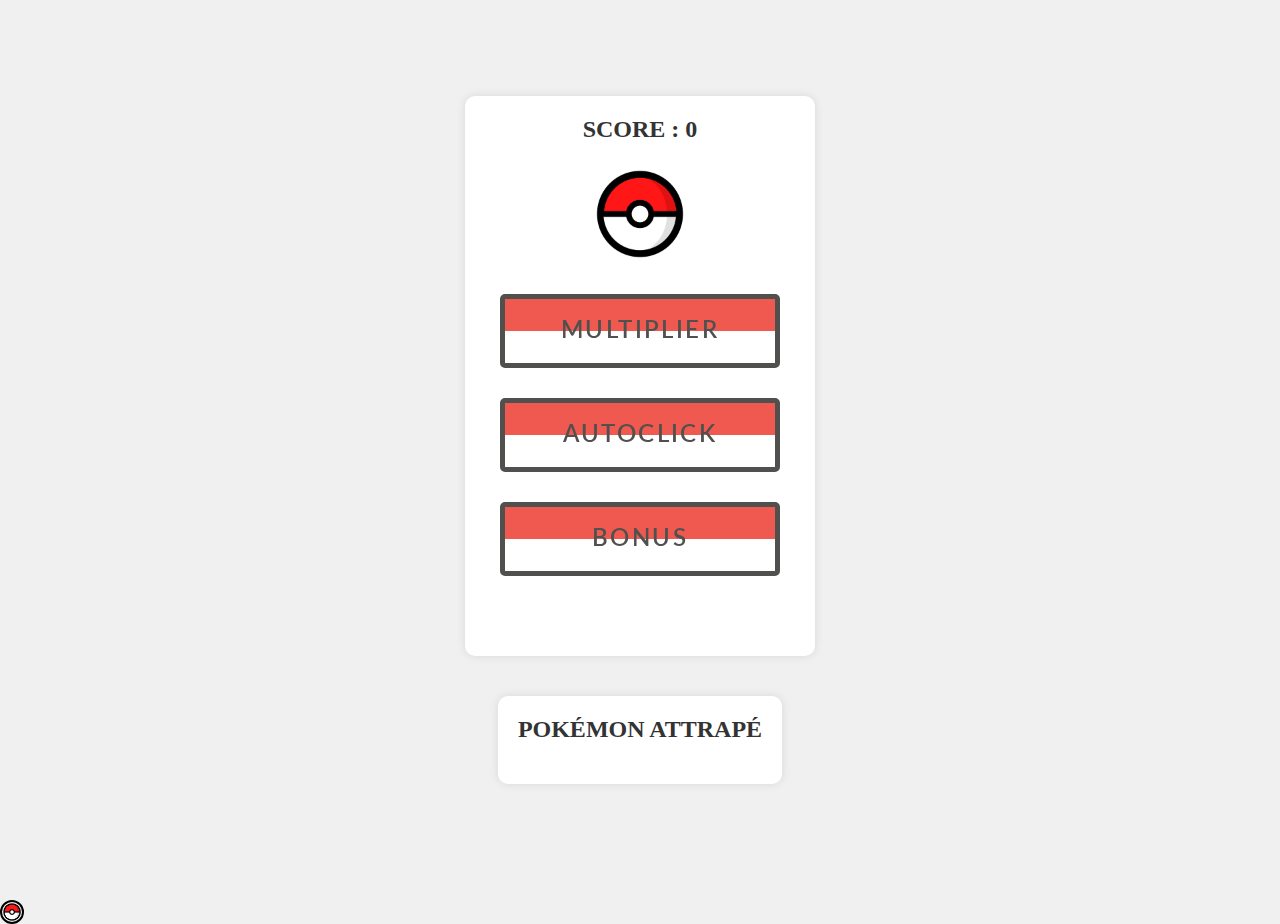
<file: index.html>
<!DOCTYPE html>
<html lang="fr">

<head>
    <meta charset="UTF-8">
    <meta http-equiv="X-UA-Compatible" content="IE=edge">
    <meta name="viewport" content="width=device-width, initial-scale=1.0">
    <title>Pokéclicker</title>
    <link rel="stylesheet" href="assets/styles/cdnjs.cloudflare.com_ajax_libs_normalize_5.0.0_normalize.min.css">
    <link rel="stylesheet" href="assets/styles/style.css">
</head>

<body>
    <main>
        <div class="grid-container">
            <div class="game-container">
                <div class="window" id="game">
                    <div class="title">
                        <div>Score : <span id="score">0</span></div>
                    </div>
                    <div class="frame">
                        <div class="data">
                            <div class="content">
                                <div class="btn-bg pokeball">
                                    <img id="generate" class="image-button" src="assets/images/pokeball.png" alt="Générer">
                                </div>
                                <div id="result"></div>
                            </div>
                        </div>
                    </div>
                    <div class="btn-bg multiplier">
                        <div class="btn-group">
                            <div class="btn ball">
                                <button class="multiplier button">
                                    <div class="pokemon-ball"></div>
                                    <a>Multiplier
                                        <span class='multiplier-price' data-letters="50"></span>
                                        <span class='multiplier-price' data-letters="50"></span>
                                    </a>
                                </button>
                            </div>
                        </div>
                    </div>
                    <div class="btn-bg autoclick">
                        <div class="btn-group">
                            <div class="btn ball">
                                <button class="autoclick button">
                                    <div class="pokemon-ball"></div>
                                    <a>Autoclick
                                        <span class='autoclick-price' data-letters="100"></span>
                                        <span class='autoclick-price' data-letters="100"></span>
                                    </a>
                                </button>
                            </div>
                        </div>
                    </div>
                    <div class="btn-bg bonus">
                        <div class="btn-group">
                            <div class="btn ball">
                                <button class="bonus button">
                                    <div class="pokemon-ball"></div>
                                    <a>Bonus
                                        <span class='bonus-price' data-letters="500"></span>
                                        <span class='bonus-price' data-letters="500"></span>
                                    </a>
                                </button>
                            </div>
                        </div>
                    </div>
                    <div class="btn-bg reset">
                        <div class="btn-group">
                            <div class="btn ball">
                                <button id="reset" class="button">
                                    <div class="pokemon-ball"></div>
                                    <a>Réinitialiser<span data-letters="GO!"></span><span
                                            data-letters="GO!"></span></a>
                                </button>
                            </div>
                        </div>
                    </div>
                </div>
            </div>
            <div class="inventory-container" id="inventory-container">
                <div class="window" id="inventory">
                    <div class="title">
                        <div>Pokémon attrapé</div>
                    </div>
                    <div class="frame">
                        <div class="data">
                            <div class="box" id="inventory-box"></div>
                        </div>
                    </div>
                </div>
            </div>
        </div>
    </main>

    <div id="custom-cursor"></div>

    <script src="assets/scripts/cdnjs.cloudflare.com_ajax_libs_prefixfree_1.0.7_prefixfree.min.js"></script>
    <script src="assets/scripts/script.js"></script>
</body>

</html>
</file>
<file: assets/styles/style.css>
@import url('https://fonts.googleapis.com/css2?family=Lato:ital,wght@0,100;0,300;0,400;0,700;1,100;1,300;1,400;1,700;1,900&display=swap');

:root {
    /* Colors */
    --color-primary: #333;
    --color-secondary: #fff;
    --color-accent: #ef594f;
    --color-border: #50514f;
    --color-border-hover: #ffd740;
    --color-background: #f0f0f0;
    --color-box-shadow: rgba(0, 0, 0, 0.1);
    --font-family-primary: 'Lato', Arial, sans-serif;
}

body {
    background-color: var(--color-background);
    font-family: Arial, sans-serif;
    overflow: hidden;
    padding: 0;
    margin: 0;
}

main {
    width: 100%;
    display: flex;
    justify-content: center;
    align-items: center;
    height: 100vh;
    flex-direction: column;
}

.grid-container {
    display: flex;
    flex-direction: column;
    align-items: center;
}

.game-container {
    width: 100%;
    margin-bottom: 20px;
    display: flex;
    justify-content: center;
}

.window {
    background: var(--color-secondary);
    border-radius: 10px;
    box-shadow: 0px 0px 10px var(--color-box-shadow);
    padding: 20px;
    font-family: Tahoma, serif;
    display: inline-block;
    height: max-content;
    color: var(--color-primary);
    margin-bottom: 20px;
}

.window .title {
    font-size: 24px;
    font-weight: bold;
    margin-bottom: 20px;
    text-align: center;
    color: var(--color-primary);
    text-transform: uppercase;
}

.window .frame {
    display: flex;
    flex-direction: column;
    align-items: center;
}

.window .frame .data {
    width: 100%;
    display: flex;
    flex-direction: column;
    align-items: center;
}

.window .frame .data .content {
    display: flex;
    flex-direction: column;
    align-items: center;
}

#result {
    z-index: 1;
}

.inventory-container {
    max-width: 665px;
}

.inventory {
    border: 1px solid var(--color-primary);
    width: 100%;
    height: 150px;
    margin-bottom: 15px;
    background: var(--color-secondary);
    border-radius: 5px;
    box-shadow: 0px 0px 10px var(--color-box-shadow);
}

#inventory-container {
    display: flex;
    flex-wrap: wrap;
    flex-direction: column;
}

.image-button {
    width: 100px;
    height: 100px;
    cursor: pointer;
}

.btn-bg {
    width: 100%;
    display: flex;
    flex-direction: column;
    align-items: center;
    justify-content: center;
    margin-bottom: 30px;
    position: relative;
    z-index: 0;
}

.btn-bg .btn-group .ball button {
    border: 5px solid var(--color-border);
    border-radius: 5px;
    background: transparent;
    overflow: hidden;
    position: relative;
    width: 280px;
}

.btn-bg .btn-group .ball button:hover {
    border-color: var(--color-border-hover);
}

button {
    cursor: pointer;
    overflow: visible;
    outline: none;
    color: var(--color-secondary);
    position: relative;
    letter-spacing: 0.1em;
    font-weight: 400;
    padding: 1rem 3rem;
    text-transform: uppercase;
    font-family: var(--font-family-primary);
    font-size: 1.5rem;
}

.btn-bg .btn-group .ball button:hover .pokemon-ball::before {
    transform: translate3d(0, -100%, 0);
    transition: transform 0.25s;
    transition-timing-function: cubic-bezier(0.2, 1, 0.3, 1);
}

.btn-bg .btn-group .ball button:hover .pokemon-ball::after {
    transform: translate3d(0, -100%, 0);
    transition: transform 0.25s;
    transition-timing-function: cubic-bezier(0.2, 1, 0.3, 1);
}

.btn-bg .btn-group .ball button:hover a {
    transition: none;
    color: transparent;
    z-index: 999;
}

.btn-bg .btn-group .ball button:hover a:before {
    transform: translate3d(100%, 0, 0);
}

.btn-bg .btn-group .ball button:hover a span:first-child::before,
.btn-bg .btn-group .ball button:hover a span:nth-child(2)::before {
    transition-delay: 0.3s;
    transform: translate3d(0, 0, 0);
    transition-timing-function: cubic-bezier(0.2, 1, 0.3, 1);
}

.btn-bg .btn-group .ball button .pokemon-ball {
    position: absolute;
    content: 'Go!';
    top: 0;
    left: 0;
    width: 100%;
    height: 100%;
    z-index: 9;
    background: var(--color-accent);
}

.btn-bg .btn-group .ball button .pokemon-ball::before,
.btn-bg .btn-group .ball button .pokemon-ball::after {
    position: absolute;
    content: '';
    top: 0;
    left: 0;
    width: 100%;
    height: 50%;
    background: var(--color-accent);
    transform: translate3d(0, 0, 0);
    transition: transform 0.25s;
    transition-timing-function: cubic-bezier(0.2, 1, 0.3, 1);
}

.btn-bg .btn-group .ball button .pokemon-ball::after {
    top: 50%;
    background: var(--color-secondary);
}

.btn-bg .btn-group .ball button a {
    color: var(--color-border);
    font-weight: 600;
    font-size: 1em;
    transition: color 0.5s 0.25s;
    overflow: hidden;
    display: inline-block;
    position: relative;
    z-index: 999;
}

.btn-bg .btn-group .ball button a:before {
    position: absolute;
    content: '';
    width: 100%;
    height: 5px;
    background: var(--color-border);
    top: calc(50% - 2.5px);
    transition: transform 0.4s cubic-bezier(0.7, 0, 0.3, 1);
    transform: translate3d(-100%, 0, 0);
}

.btn-bg .btn-group .ball button a span {
    position: absolute;
    width: 100%;
    height: 50%;
    top: 0;
    left: 0;
    overflow: hidden;
}

.btn-bg .btn-group .ball button a span:before {
    position: absolute;
    content: attr(data-letters);
    left: 0;
    width: 100%;
    color: var(--color-secondary);
    transition: transform 0.5s;
    text-shadow: 2px 2px 5px #000;
}

.btn-bg .btn-group .ball button a span:first-child::before {
    top: 0;
    color: var(--color-accent);
    transform: translate3d(0, 100%, 0);
}

.btn-bg .btn-group .ball button a span:nth-child(2) {
    top: 50%;
}

.btn-bg .btn-group .ball button a span:nth-child(2)::before {
    bottom: 0;
    transform: translate3d(0, -100%, 0);
}

.btn-group {
    display: flex;
    flex-direction: row;
    justify-content: space-between;
    align-items: center;
    max-width: 1200px;
}

.btn {
    margin: 0 15px;
}

.btn-mention {
    text-align: center;
    font-family: var(--font-family-primary);
    letter-spacing: 0.1em;
    font-size: 1.1rem;
    color: var(--color-secondary);
}

.btn-mention span {
    font-size: 1.2em;
    font-weight: 600;
}

button a {
    text-decoration: none;
}

#reset {
    display: none;
}

#custom-cursor {
    width: 20px;
    height: 20px;
    border: 2px solid black;
    border-radius: 50%;
    position: absolute;
    z-index: 999;
    pointer-events: none;
    background-image: url('../images/pokeball.png');
    background-size: cover;
}

#custom-cursor.expand {
    animation: expand .5s ease-in-out;
}

@keyframes expand {
    0% {
        transform: scale(1);
    }

    50% {
        transform: scale(1.5);
    }

    100% {
        transform: scale(1);
    }
}

.bonus button:disabled {
    background-color: #ccc;
}
</file>
